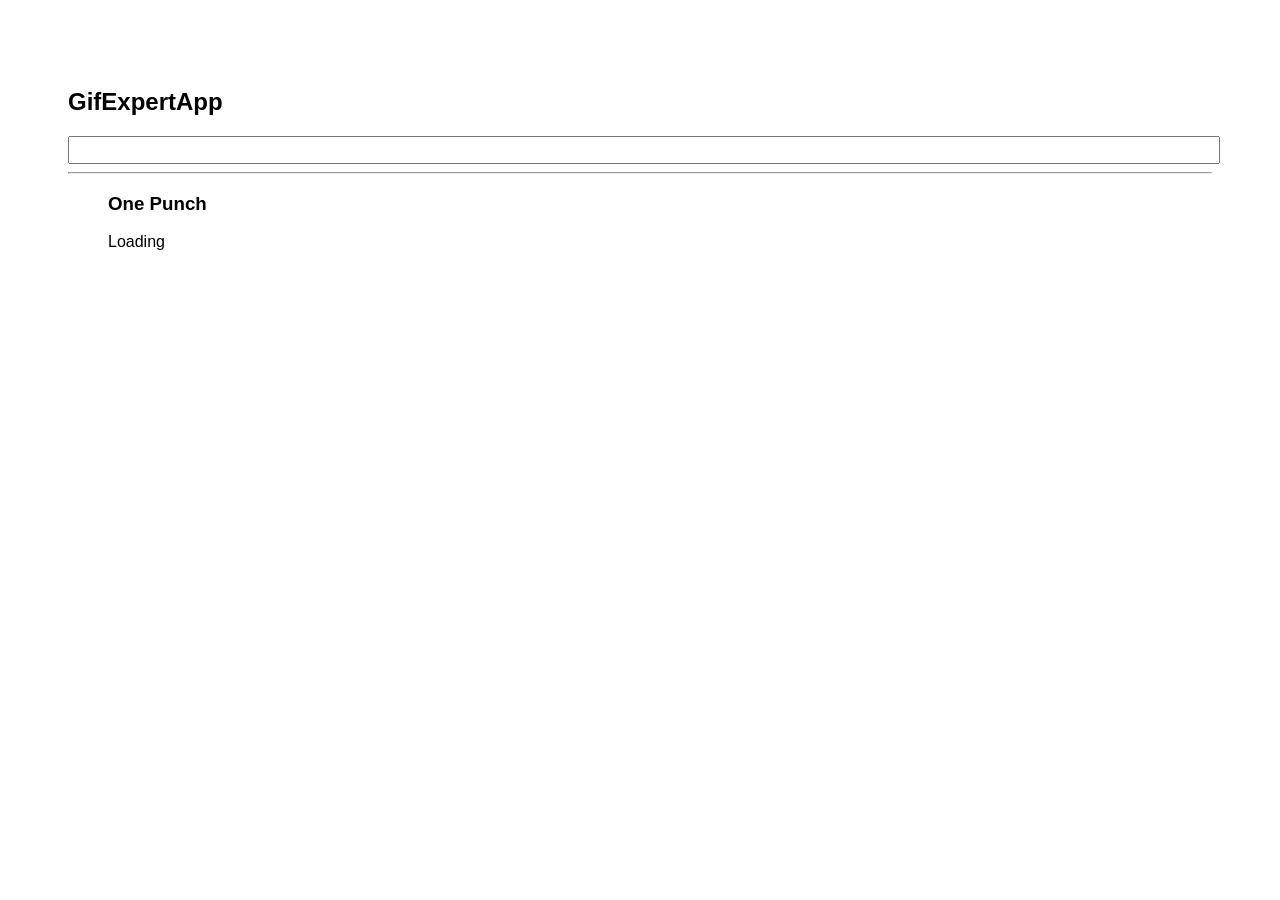
<file: docs/index.html>
<!doctype html><html lang="en"><head><meta charset="utf-8"/><link rel="icon" href="./favicon.ico"/><meta name="viewport" content="width=device-width,initial-scale=1"/><meta name="theme-color" content="#000000"/><meta name="description" content="Web site created using create-react-app"/><link rel="apple-touch-icon" href="./logo192.png"/><link rel="manifest" href="./manifest.json"/><link rel="stylesheet" href="https://cdnjs.cloudflare.com/ajax/libs/animate.css/4.1.1/animate.min.css"/><title>GifExpertApp</title><link href="./static/css/main.e0f45a58.chunk.css" rel="stylesheet"></head><body><noscript>You need to enable JavaScript to run this app.</noscript><div id="root"></div><script>!function(e){function r(r){for(var n,p,f=r[0],i=r[1],l=r[2],c=0,s=[];c<f.length;c++)p=f[c],Object.prototype.hasOwnProperty.call(o,p)&&o[p]&&s.push(o[p][0]),o[p]=0;for(n in i)Object.prototype.hasOwnProperty.call(i,n)&&(e[n]=i[n]);for(a&&a(r);s.length;)s.shift()();return u.push.apply(u,l||[]),t()}function t(){for(var e,r=0;r<u.length;r++){for(var t=u[r],n=!0,f=1;f<t.length;f++){var i=t[f];0!==o[i]&&(n=!1)}n&&(u.splice(r--,1),e=p(p.s=t[0]))}return e}var n={},o={1:0},u=[];function p(r){if(n[r])return n[r].exports;var t=n[r]={i:r,l:!1,exports:{}};return e[r].call(t.exports,t,t.exports,p),t.l=!0,t.exports}p.m=e,p.c=n,p.d=function(e,r,t){p.o(e,r)||Object.defineProperty(e,r,{enumerable:!0,get:t})},p.r=function(e){"undefined"!=typeof Symbol&&Symbol.toStringTag&&Object.defineProperty(e,Symbol.toStringTag,{value:"Module"}),Object.defineProperty(e,"__esModule",{value:!0})},p.t=function(e,r){if(1&r&&(e=p(e)),8&r)return e;if(4&r&&"object"==typeof e&&e&&e.__esModule)return e;var t=Object.create(null);if(p.r(t),Object.defineProperty(t,"default",{enumerable:!0,value:e}),2&r&&"string"!=typeof e)for(var n in e)p.d(t,n,function(r){return e[r]}.bind(null,n));return t},p.n=function(e){var r=e&&e.__esModule?function(){return e.default}:function(){return e};return p.d(r,"a",r),r},p.o=function(e,r){return Object.prototype.hasOwnProperty.call(e,r)},p.p="/";var f=this["webpackJsonpgif-expert-app"]=this["webpackJsonpgif-expert-app"]||[],i=f.push.bind(f);f.push=r,f=f.slice();for(var l=0;l<f.length;l++)r(f[l]);var a=i;t()}([])</script><script src="./static/js/2.b04e268c.chunk.js"></script><script src="./static/js/main.10f017ba.chunk.js"></script></body></html>
</file>
<file: docs/static/css/main.e0f45a58.chunk.css>
*{font-family:Arial,Helvetica,sans-serif}body{padding:60px}input{color:grey;font-size:1.2rem;width:100%}.card-grid{display:flex;flex-direction:row;flex-wrap:wrap}.card{align-content:center;border:1px solid grey;border-radius:6px;overflow:hidden;margin-bottom:10px;margin-right:10px}.card p{padding:5px;text-align:center}.card img{max-height:170px}
/*# sourceMappingURL=main.e0f45a58.chunk.css.map */
</file>
